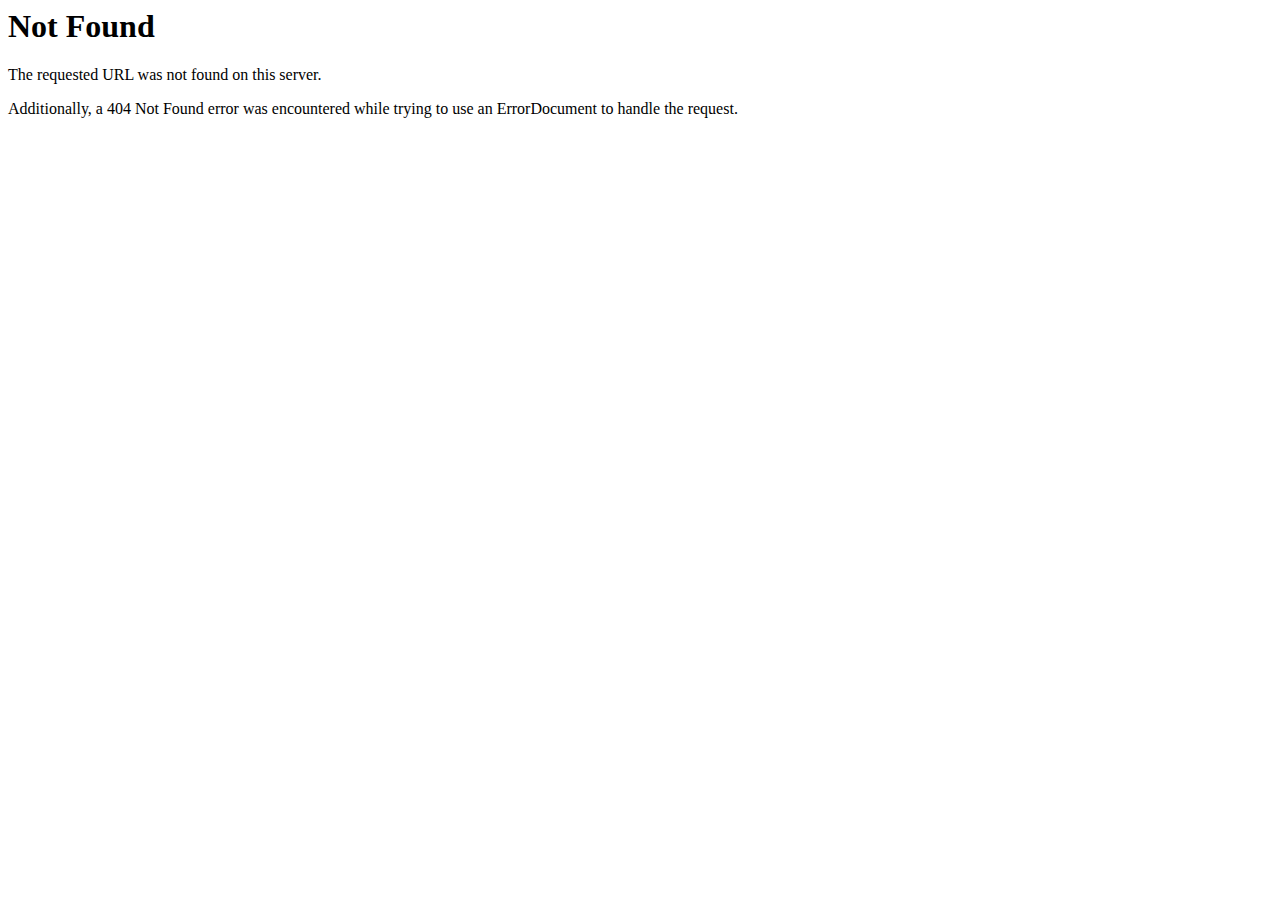
<file: flask-app/akademi/static/ajax/app-profile.html>
<!DOCTYPE HTML PUBLIC "-//IETF//DTD HTML 2.0//EN">
<html><head>
<title>404 Not Found</title>
</head><body>
<h1>Not Found</h1>
<p>The requested URL was not found on this server.</p>
<p>Additionally, a 404 Not Found
error was encountered while trying to use an ErrorDocument to handle the request.</p>
</body></html>
</file>
